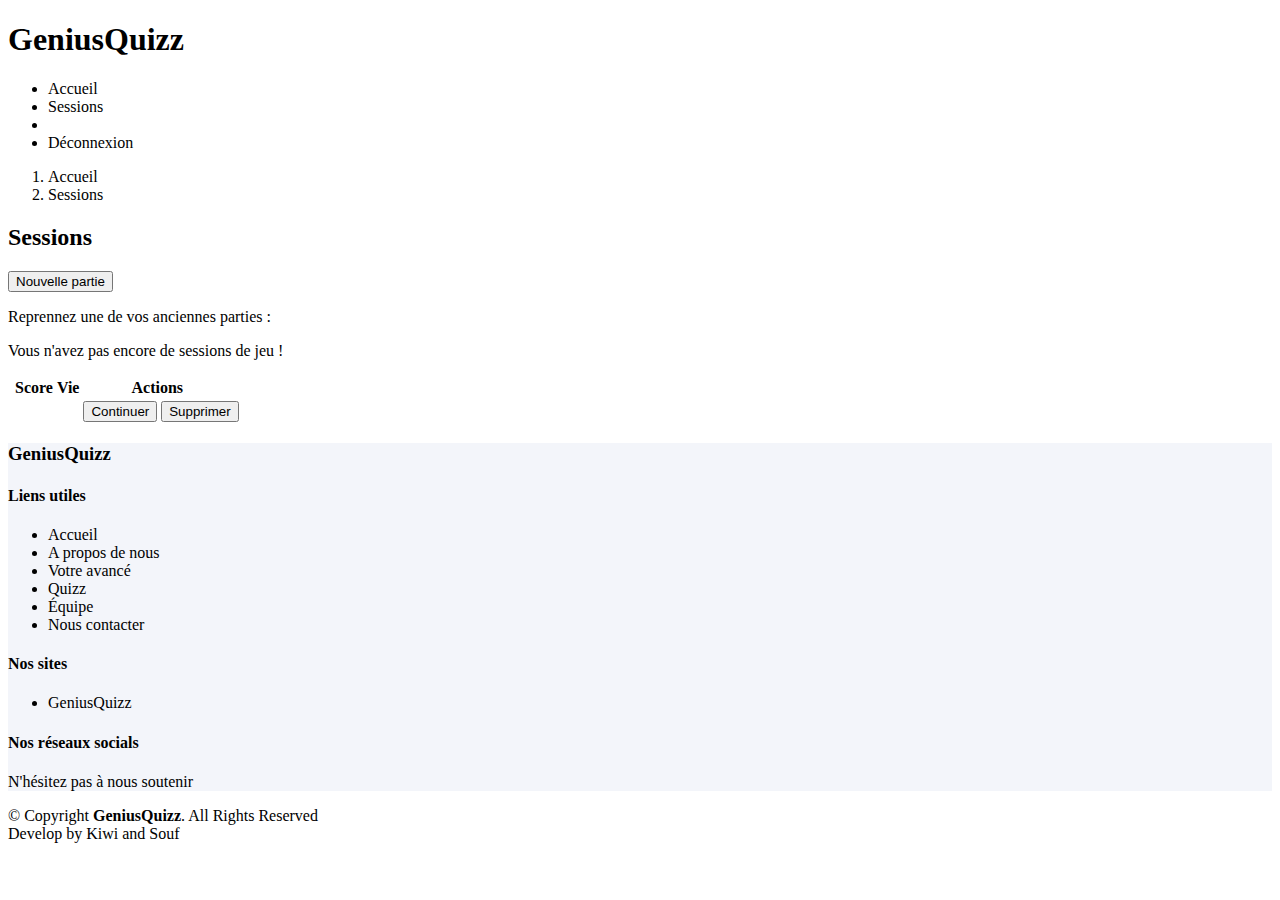
<file: src/main/resources/templates/sessions.html>
<!DOCTYPE html>
<html lang="fr"
      xmlns:layout="http://www.ultraq.net.nz/thymeleaf/layout"
      layout:decorator="/templates/base.html" xmlns:sec="http://www.w3.org/1999/xhtml">
<head th:replace="base :: html_head">
    <title layout:fragment="title">Accueil</title>
</head>
<body sec:authorize="isAuthenticated()">

<div layout:fragment="content">


    <!-- ======= Header ======= -->
    <header id="header" class="fixed-top header-inner-pages">
        <div class="container d-flex align-items-center">

            <h1 class="logo me-auto"><a th:href="@{/}">GeniusQuizz</a></h1>

            <nav id="navbar" class="navbar">
                <ul>
                    <li><a class="nav-link scrollto " th:href="@{/}">Accueil</a></li>
                    <li><a class="nav-link scrollto" th:href="@{/sessions}">Sessions</a></li>
                    <li><a class="nav-link" th:href="@{/profile}" ><span th:text="${user.getFirstName()}+' '+ |${user.getLastName()}|"></span></a></li>
                    <li><a class="getstarted scrollto" id="decoBt" th:href="@{/logout}">Déconnexion</a></li>
                </ul>
                <i class="bi bi-list mobile-nav-toggle"></i>
            </nav><!-- .navbar -->

        </div>
    </header><!-- End Header -->

<main id="main">

    <!-- ======= Breadcrumbs ======= -->
    <section id="breadcrumbs" class="breadcrumbs">
        <div class="container">

            <ol>
                <li><a th:href="@{/}">Accueil</a></li>
                <li>Sessions</li>
            </ol>
            <h2>Sessions</h2>

        </div>
    </section><!-- End Breadcrumbs -->

    <section class="inner-page">
        <div class="container">
            <a th:href="@{'/sessions/new'}">
                <div class="d-grid gap-2 col-6 mx-auto mb-4">
                    <button class="btn btn-primary btn-lg" type="button">Nouvelle partie</button>
                </div>
            </a>
            <p th:if="${ sessions.size() > 0 }">Reprennez une de vos anciennes parties :</p>
            <p th:if="${ sessions.size() == 0 }">Vous n'avez pas encore de sessions de jeu !</p>

            <div class="table-responsive">
            <table class="table table-secondary table-striped table-hover align-middle" th:if="${ sessions.size() > 0 }">
                <thead>
                <tr>
                    <th scope="col"></th>
                    <th scope="col">Score</th>
                    <th scope="col">Vie</th>
                    <th scope="col">Actions</th>
                    <th scope="col"></th>
                </tr>
                </thead>
                <tbody>
                <tr th:each="s: ${sessions}">
                    <td></td>
                    <td th:text="${s.score}"></td>
                    <td th:text="${s.life}"></td>
                    <td colspan="2">
                        <a th:if="${ s.life > 0 }" th:href="@{'/quizz/' + ${s.id}}" class="btn-get-started scrollto">
                            <button type="button" class="btn btn-info text-white">Continuer</button>
                        </a>
                        <a th:href="@{'/sessions/delete/' + ${s.id}}" class="btn-get-started scrollto">
                            <button type="button" class="btn btn-danger">Supprimer</button>
                        </a>
                    </td>
                </tr>
                </tbody>
            </table>
            </div>
        </div>
    </section>

</main><!-- End #main -->

    <!-- ======= Footer ======= -->
    <footer id="footer">

        <div class="footer-top" style="background-color: #f3f5fa;">
            <div class="container">
                <div class="row">

                    <div class="col-lg-3 col-md-6 footer-contact">
                        <h3>GeniusQuizz</h3>
                        <p>
                        </p>
                    </div>

                    <div class="col-lg-3 col-md-6 footer-links">
                        <h4>Liens utiles</h4>
                        <ul>
                            <li><i class="bx bx-chevron-right"></i> <a th:href="@{/#hero}">Accueil</a></li>
                            <li><i class="bx bx-chevron-right"></i> <a th:href="@{/#about}">A propos de nous</a></li>
                            <li><i class="bx bx-chevron-right"></i> <a th:href="@{/#advanced}">Votre avancé</a></li>
                            <li><i class="bx bx-chevron-right"></i> <a th:href="@{/#services}">Quizz</a></li>
                            <li><i class="bx bx-chevron-right"></i> <a th:href="@{/#team}">Équipe</a></li>
                            <li><i class="bx bx-chevron-right"></i> <a th:href="@{/#contact}">Nous contacter</a></li>
                        </ul>
                    </div>

                    <div class="col-lg-3 col-md-6 footer-links">
                        <h4>Nos sites</h4>
                        <ul>
                            <li><i class="bx bx-chevron-right"></i> <a th:href="@{/}">GeniusQuizz</a></li>
                        </ul>
                    </div>

                    <div class="col-lg-3 col-md-6 footer-links">
                        <h4>Nos réseaux socials</h4>
                        <p>N'hésitez pas à nous soutenir</p>
                        <div class="social-links mt-3">
                            <a href="#" class="twitter"><i class="bx bxl-twitter"></i></a>
                            <a href="#" class="facebook"><i class="bx bxl-facebook"></i></a>
                            <a href="#" class="instagram"><i class="bx bxl-instagram"></i></a>
                            <a href="#" class="google-plus"><i class="bx bxl-skype"></i></a>
                            <a href="#" class="linkedin"><i class="bx bxl-linkedin"></i></a>
                        </div>
                    </div>

                </div>
            </div>
        </div>

        <div class="container footer-bottom clearfix">
            <div class="copyright">
                &copy; Copyright <strong><span>GeniusQuizz</span></strong>. All Rights Reserved
            </div>
            <div class="credits">
                Develop by Kiwi and Souf
            </div>
        </div>
    </footer><!-- End Footer -->

<div id="preloader"></div>
<a href="#" class="back-to-top d-flex align-items-center justify-content-center"><i class="bi bi-arrow-up-short"></i></a>

</div>

<div th:replace="base :: html_scripts"></div>

</body>

</html>
</file>
